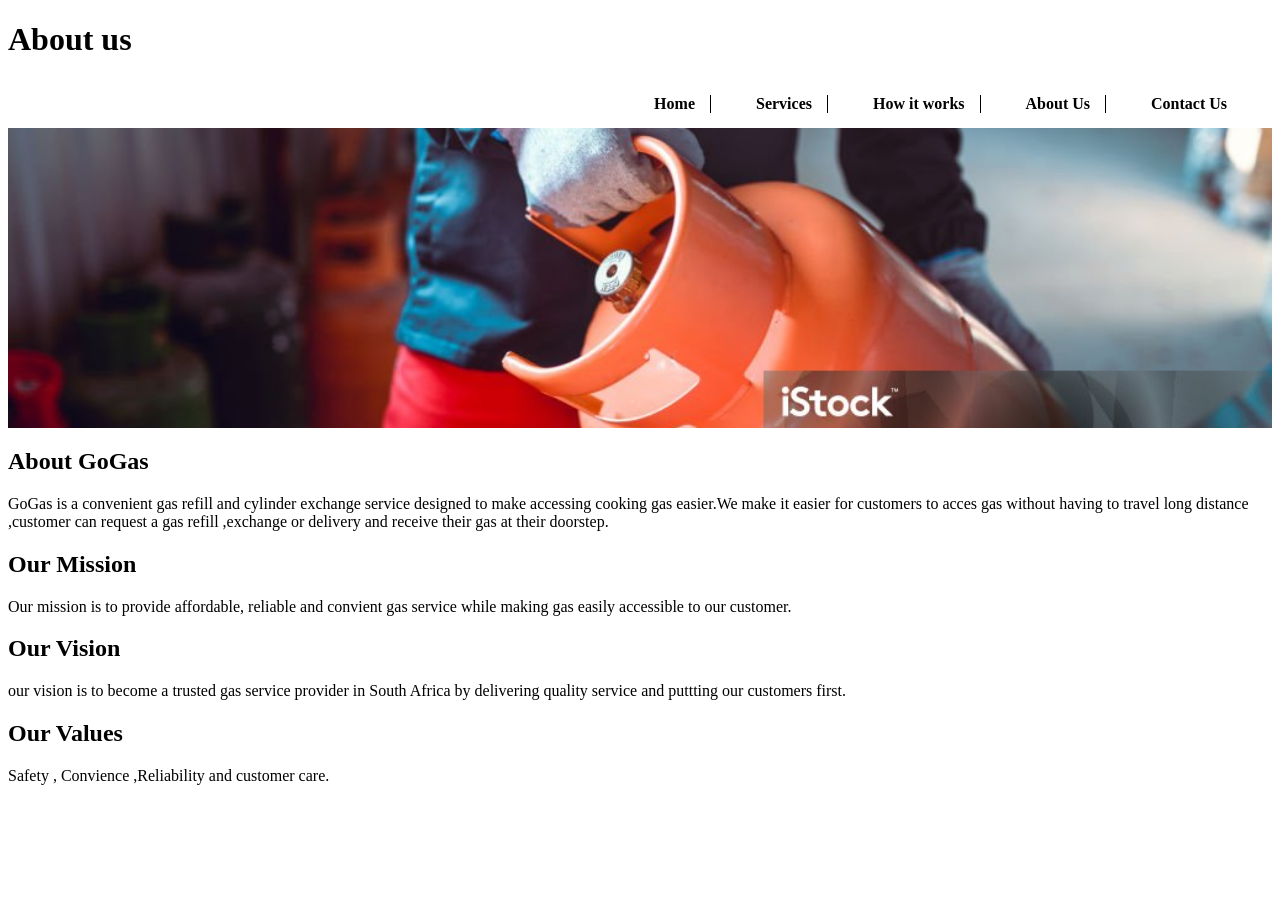
<file: about us.html>
<!DOCTYPE html>
<html>
    <head>
        <title>About Us</title>
        <link rel="stylesheet"href="css/theme.css">
    </head>
    <h1> About us </h1>
    <body>
        <div class="nav">
        <a href="index.html">Home</a>
        <a href="services.html">Services</a>
        <a href="Howitworks.html">How it works</a> 
        <a href="about us.html">About Us</a>
        <a href="contact us.html">Contact Us</a>
        </div> 
        <img src="images/picture 7 - Copy.jpg"width ="50" />

            <h2>About GoGas</h2>
        <p>GoGas is a convenient gas refill and cylinder exchange service designed to make accessing cooking gas easier.We make it easier for customers to acces gas without
            having to travel long distance ,customer can request 
            a gas refill ,exchange or delivery and receive their gas 
            at their doorstep.
        </p>
        <h2>Our Mission</h2>
        <p>Our mission is to provide affordable, reliable and
            convient gas service while making gas 
            easily
            accessible to our customer.
        </p>

        <h2>Our Vision</h2>
        <p>our vision is to become a trusted gas service 
            provider
            in South Africa by delivering quality service 
            and 
            puttting our customers first.
        </p>
        <h2>Our Values</h2>
        <p>Safety , Convience ,Reliability and customer care.
        </p>
        
    </body>
</html>
</file>
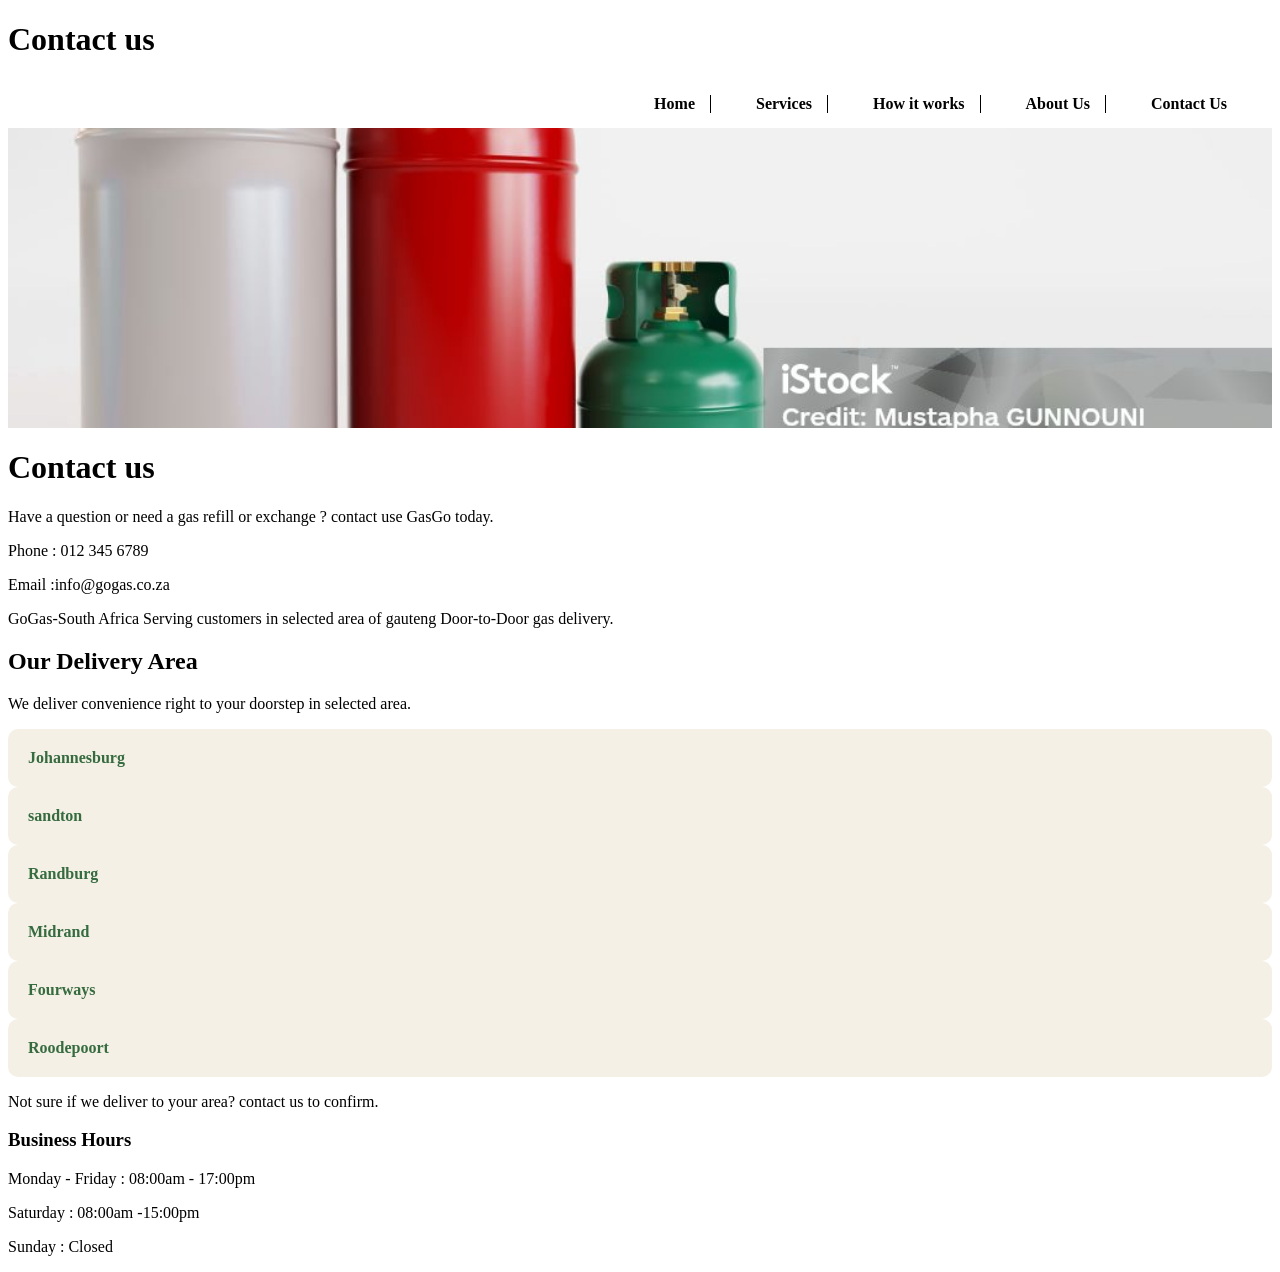
<file: contact us.html>
<!DOCTYPE html>
<html>
    <head>
        <title>Contact Us</title>
        <link rel="stylesheet" href="css/theme.css">
    </head>
    <h1> Contact us </h1>
    <body>
    <div class="nav">
        <a href="index.html">Home</a>
        <a href="services.html">Services</a>
        <a href="Howitworks.html">How it works</a> 
        <a href="about us.html">About Us</a>
        <a href="contact us.html">Contact Us</a>
        </div> 
        <img src="images/Gas cylinder.jpg" width="80" />
    <h1>Contact us</h1>
        <p>Have a question or need a gas refill or exchange ? contact use GasGo today.</p>
        <p>Phone :  012 345 6789 </p>
        <p>Email :info@gogas.co.za <infogasgo class="co za"></infogasgo></p>
        <p>GoGas-South Africa
            Serving customers in selected area of gauteng
            Door-to-Door gas delivery.
        </p>
        <h2>Our Delivery Area</h2>
        <p>We deliver convenience right to your doorstep in selected area.</p>
        <div class="Area-container">
         <div class="area-card">Johannesburg</div>
         <div class="area-card">sandton</div>
         <div class="area-card">Randburg</div>
         <div class="area-card">Midrand</div>
         <div class="area-card">Fourways</div>
         <div class="area-card">Roodepoort</div>
        </div>
        <p>Not sure if we deliver to your area?
            contact us to confirm.
        </p>
        <h3>Business Hours </h3>
        <p>Monday - Friday : 08:00am - 17:00pm</p>
        <p>Saturday : 08:00am -15:00pm</p>
        <p>Sunday : Closed</p>
    </body>
</html>
</file>
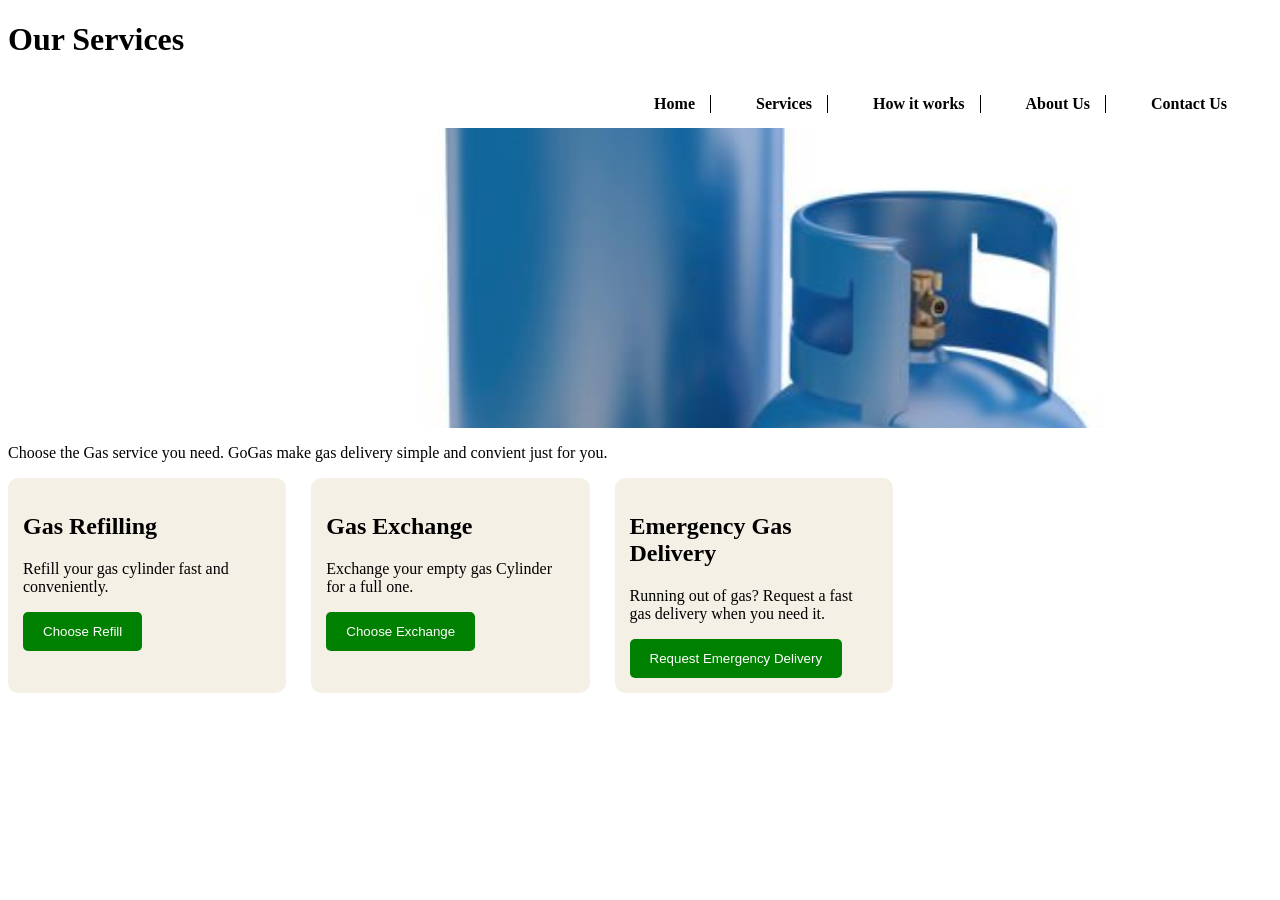
<file: services.html>
<!DOCTYPE html>
<html lang="en">
<head>
  <meta charset="UTF-8">
  <meta name="viewport" content="width=device-width, initial-scale=1.0">
  <title>Our Services - GoGas</title>
   <link rel="stylesheet" href="css/theme.css">
</head>
<body>

<div class="service-section">
  <h1>Our Services</h1>

  <div class="nav">
    <a href="index.html">Home</a>
    <a href="services.html">Services</a>
    <a href="Howitworks.html">How it works</a>
    <a href="about us.html">About Us</a>
    <a href="contact us.html">Contact Us</a>
  </div>

  <img src="images/istockphoto.jpg" width="40%">
  <p>Choose the Gas service you need. GoGas make gas delivery simple and convient just for you.</p>

  <div class="service-container">

    <div class="service-card">
      <h2>Gas Refilling</h2>
      <p>Refill your gas cylinder fast and conveniently.</p>
      <button onclick="showForm('refill')">Choose Refill</button>
    </div>

    <div class="service-card">
      <h2>Gas Exchange</h2>
      <p>Exchange your empty gas Cylinder for a full one.</p>
      <button onclick="showForm('exchange')">Choose Exchange</button>
    </div>

    <div class="service-card">
      <h2>Emergency Gas Delivery</h2>
      <p>Running out of gas? Request a fast gas delivery when you need it.</p>
      <button onclick="showForm('emergency')">Request Emergency Delivery</button>
    </div>

  </div>

  <!-- FORM WILL SHOW HERE - ONLY ONE DIV -->
  <div id="service-form"></div>

</div>

<script>
function showForm(service) {
  let formArea = document.getElementById("service-form");
  let title = "";

  if (service === 'refill') {
    title = "Gas Refill Request";
  } else if (service === 'exchange') {
    title = "Gas Exchange Request";
  } else if (service === 'emergency') {
    title = "Emergency Gas Delivery Request";
  }

  formArea.innerHTML = `
    <h2>${title}</h2>
    <form>
      <label>Full Name:</label><br>
      <input type="text" placeholder="Enter your name" required><br><br>

      <label>Phone Number:</label><br>
      <input type="tel" placeholder="Enter your phone number" required><br><br>

      <label>Delivery Address:</label><br>
      <input type="text" placeholder="Enter your address" required><br><br>

      <button type="submit">Request</button>
    </form>
  `;

  formArea.scrollIntoView({ behavior: "smooth" });
}
</script>

</body>
</html>
</file>
<file: css/theme.css>
.nav {
    display: flex;
    justify-content: flex-end;
    align-items: center;
    gap: 30px;
    padding: 15px 30px;
 }

 .nav a {
text-decoration: none;
color: black;
font-size: 16px;
font-weight:bold ;
 }
.nav:hover{
    background-color:  transparent (245, 220, 234);
}

img {
    display: block;
    width: 100%;
    height: 300px;
    object-fit: cover;
}
.nav a {
    padding: 0 15px;
    border-right: 1px solid black;
}
.nav a:last-child {
    border-right: none;
}

.services-section {
    text-align: center;
    padding: 30px;
}
.services-section h1 {
    color: green;
    font-weight: bold;
}
.service-container {
    display: grid;
    grid-template-columns: repeat(3, 1fr);
    gap: 25px;
    width: 70%;
    margin-top: 30px auto;
}
.service-card {
    background-color: #f5f0e5;
    padding: 15px;
    border-radius: 10px;
    width: auto;
    box-sizing: border-box;
    min-height: 180px;
}
.service-card button {
    background-color: green;
    color: white;
    border: none;
    padding: 12px 20px;
    cursor: pointer;
    border-radius: 5px;
}
.service-card button:hover {
    background-color: darkgreen;
}
.how.section {
    text-align: center;
    padding: 50px 20px;
}
.how.section h1 {
    color:#356b3f;
    font-size: 32px;
    font-weight: bold;
}
.how-intro {
    font-size: 17px;
    margin: 15px auto 35px;
}
.step-container{
    display: grid;
    grid-template-columns: repeat(41fr);
    gap: 20px;
    width: 90%;
    margin: 0 auto;
}
.step-card h2 {
    color: #356b3f;
    font-size: 30px;
}
.step-card h3 {
    color: #356b3f;
    font-size: 19px;
}
.step-card {
    color: #333;
    line-height: 1.6;
}
@media (max-width: 768px) {
    .step-container grid-template-columns:2, 1fr;
}
.delivery-area {
    text-align: center;
    padding: 40px 20px;
}
.delivery-area h2 {
    color: #356b3f;
    font-size: 28px;
}
.area-container {
    display: grid;
    grid-template-columns: repeat(3, 1fr);
    gap: 20px;
    width: 85%;
    margin: 30px auto;
}
.area-card {
    background-color: #f5f0e5;
    padding: 20px;
    border-radius: 10px;
    color: #356b3f;
    font-weight: bold;
}
@media (max-width: 600px) {
    .area-container {
        grid-template-columns: repeat(2, 1fr);
    }
}
.accordion-questions {
    width: 100%;
    padding: 15px;
    background:  #2e7d32;
    color: white;
    text-align: left;
    cursor: pointer;
    font-size: 16px;
}
.accordion-answer {
    display: none;
    padding: 15px;
    background: beige;
}
.accordion-item.active .accordion-answer {
    display: block;
}
</file>
